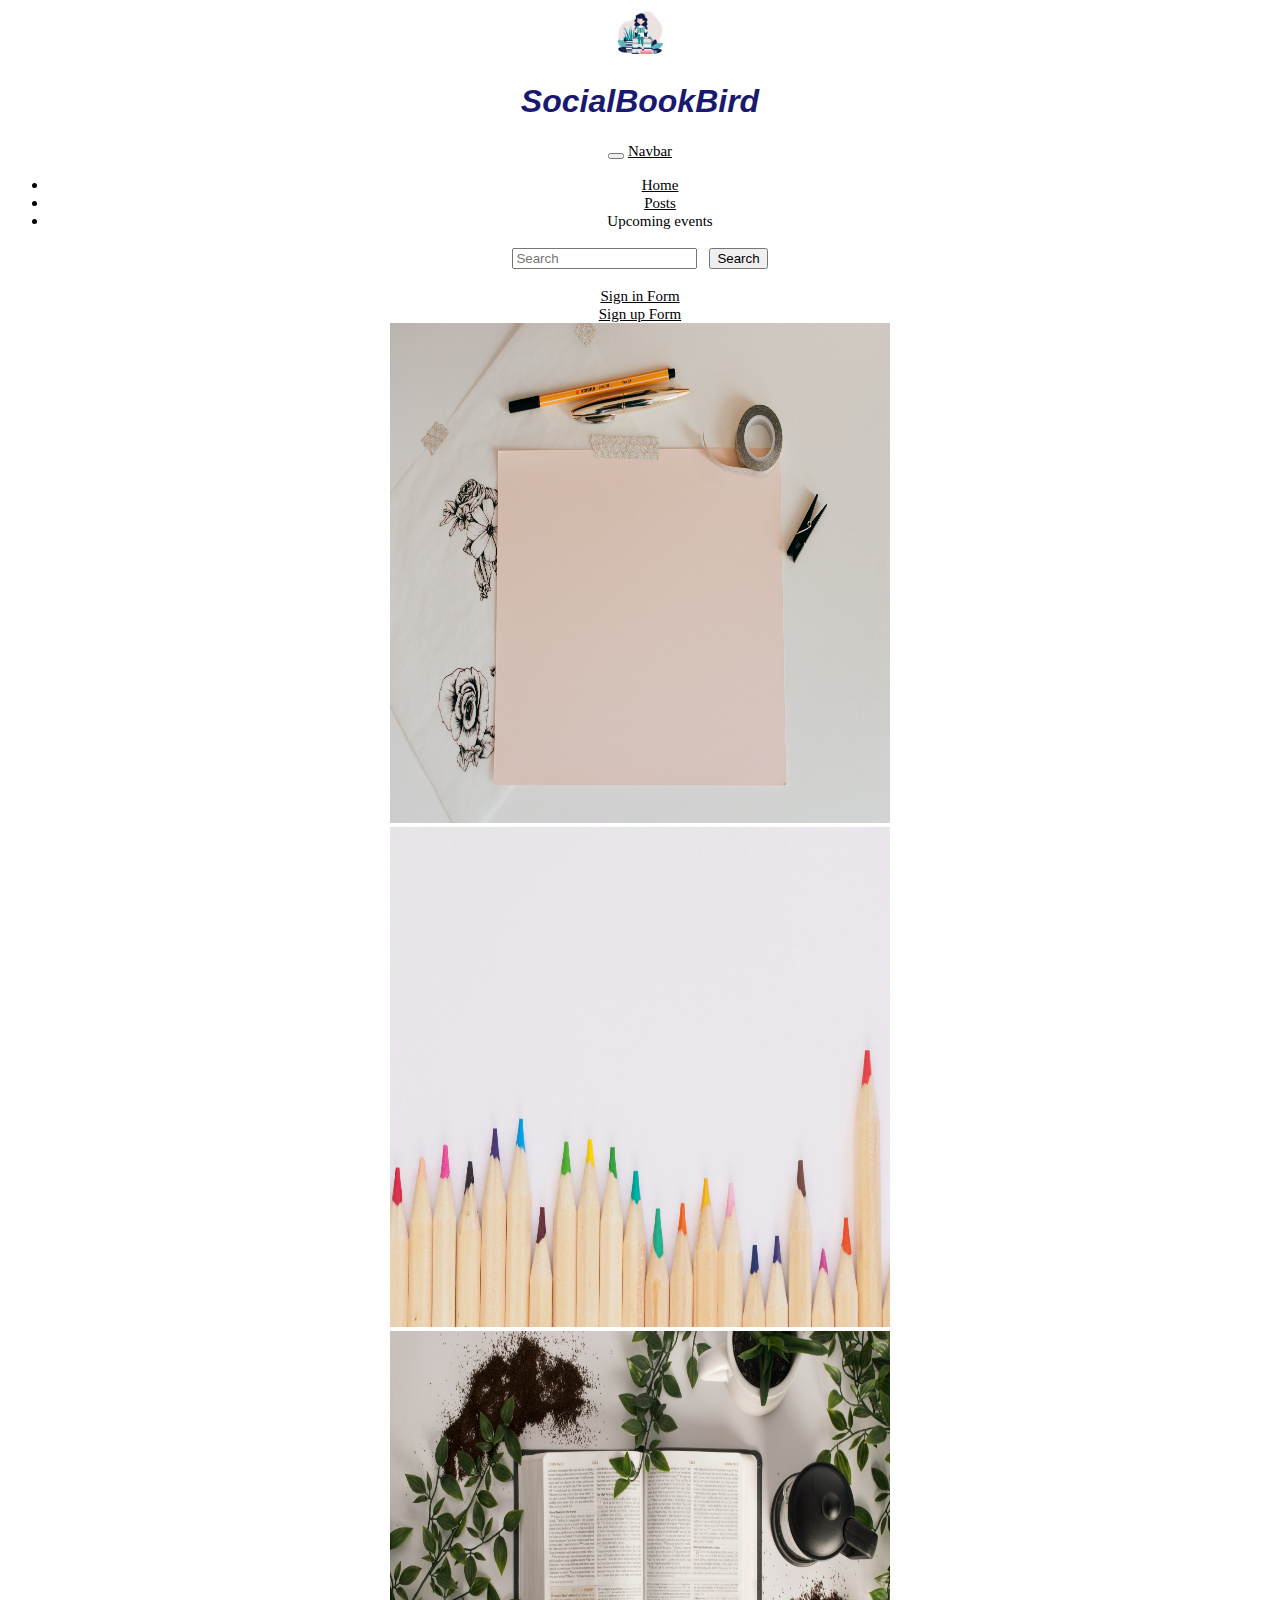
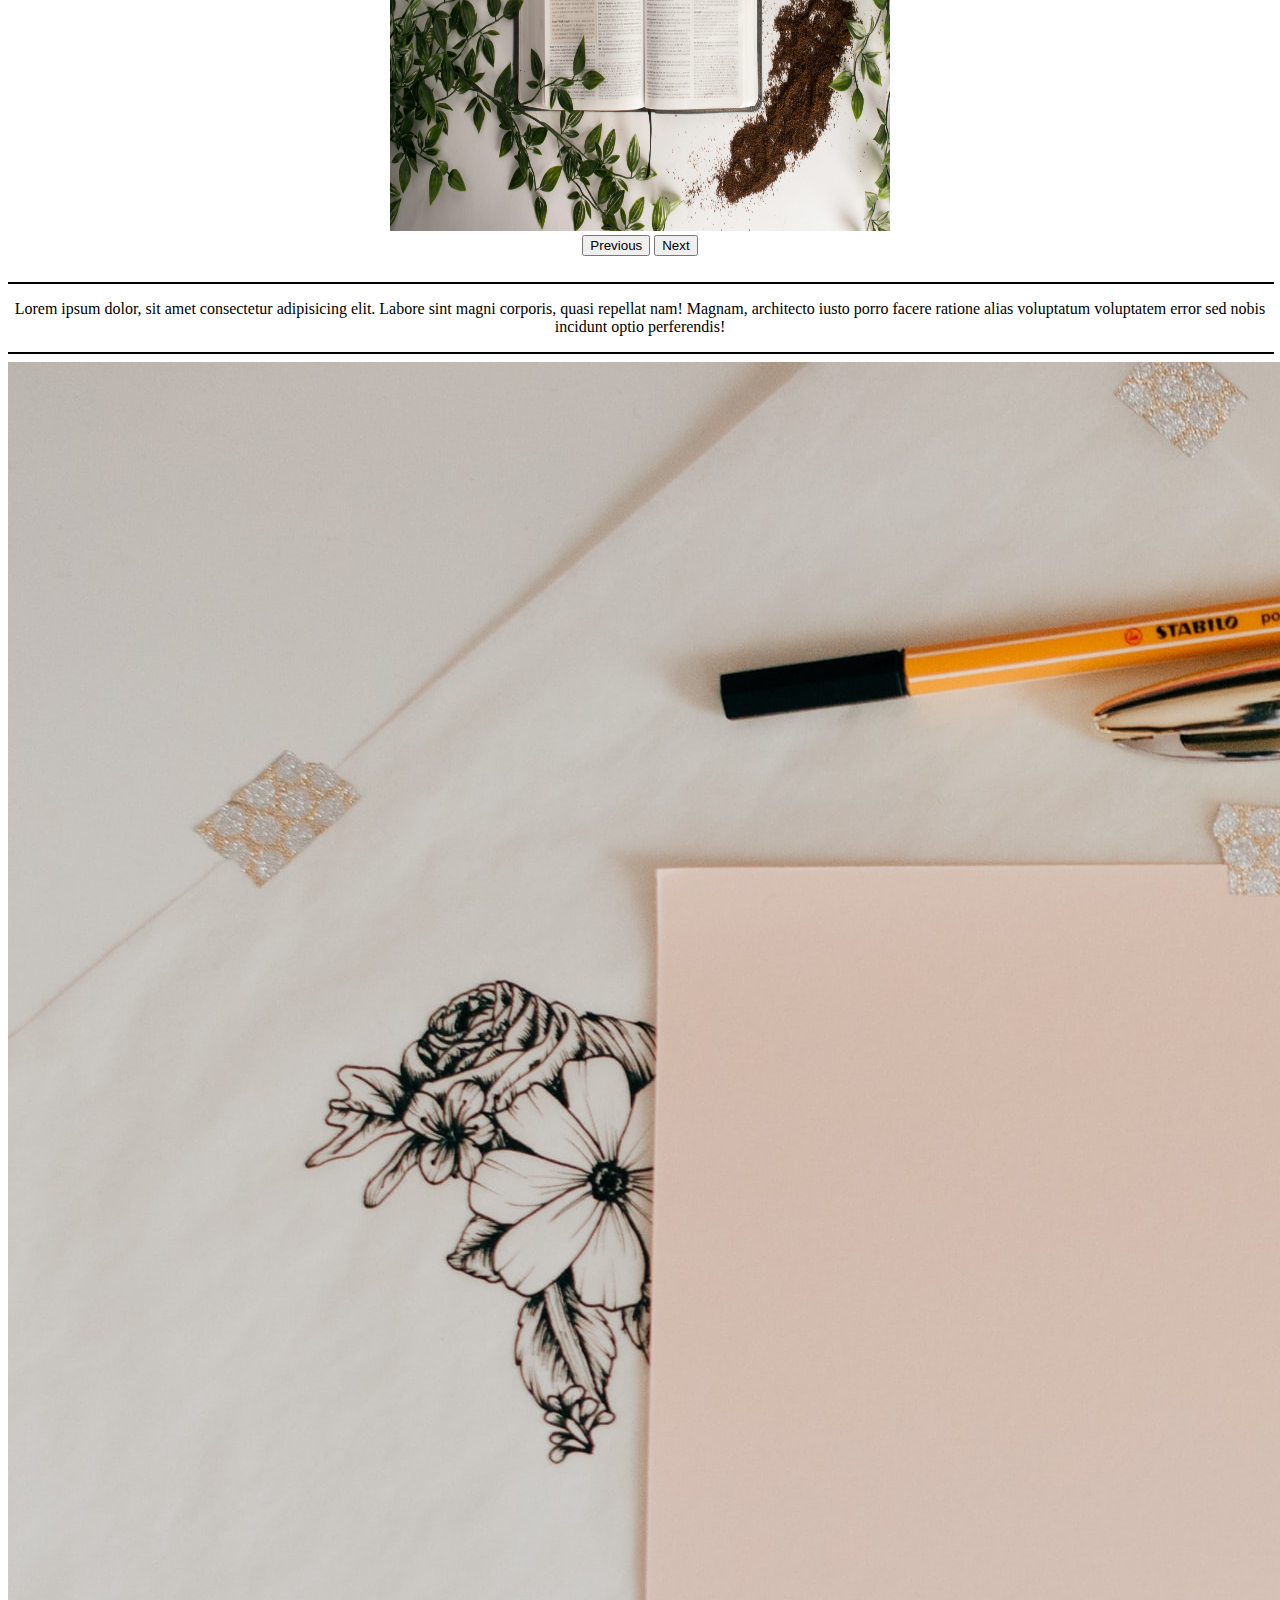
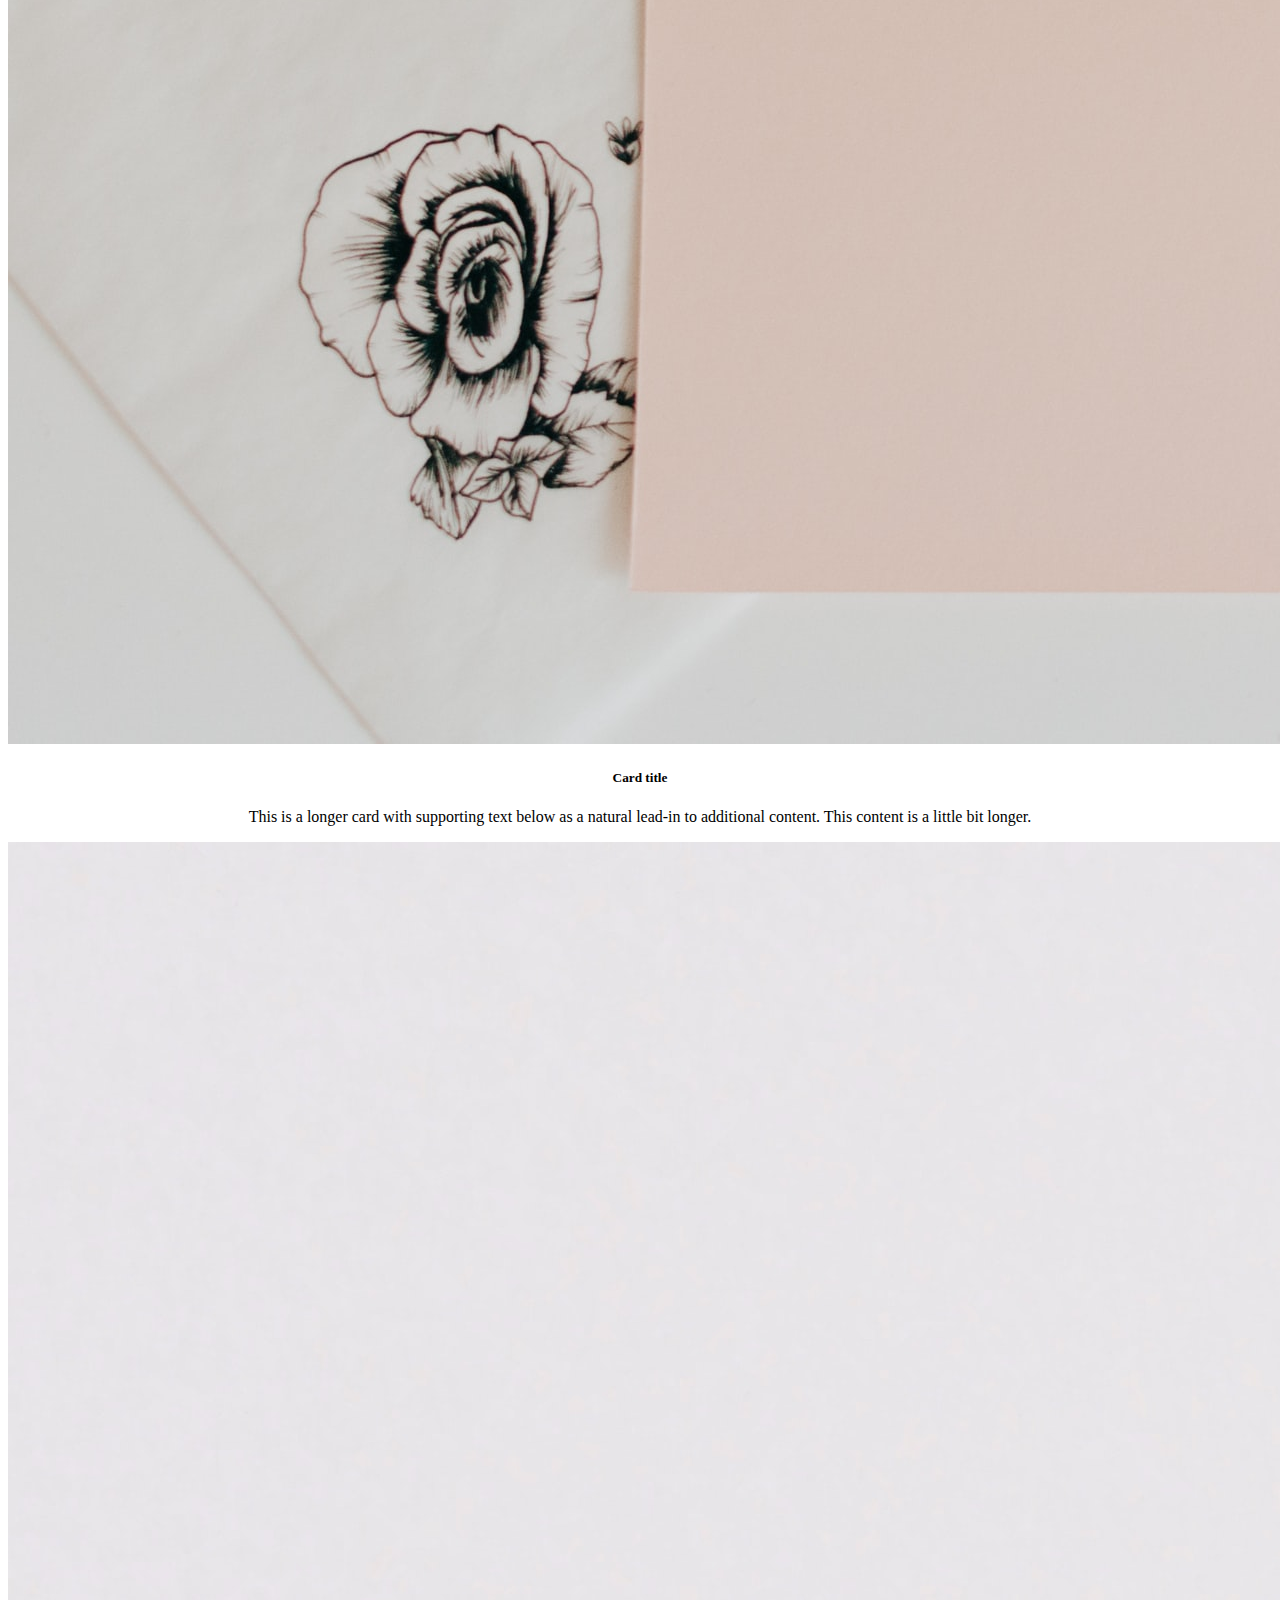
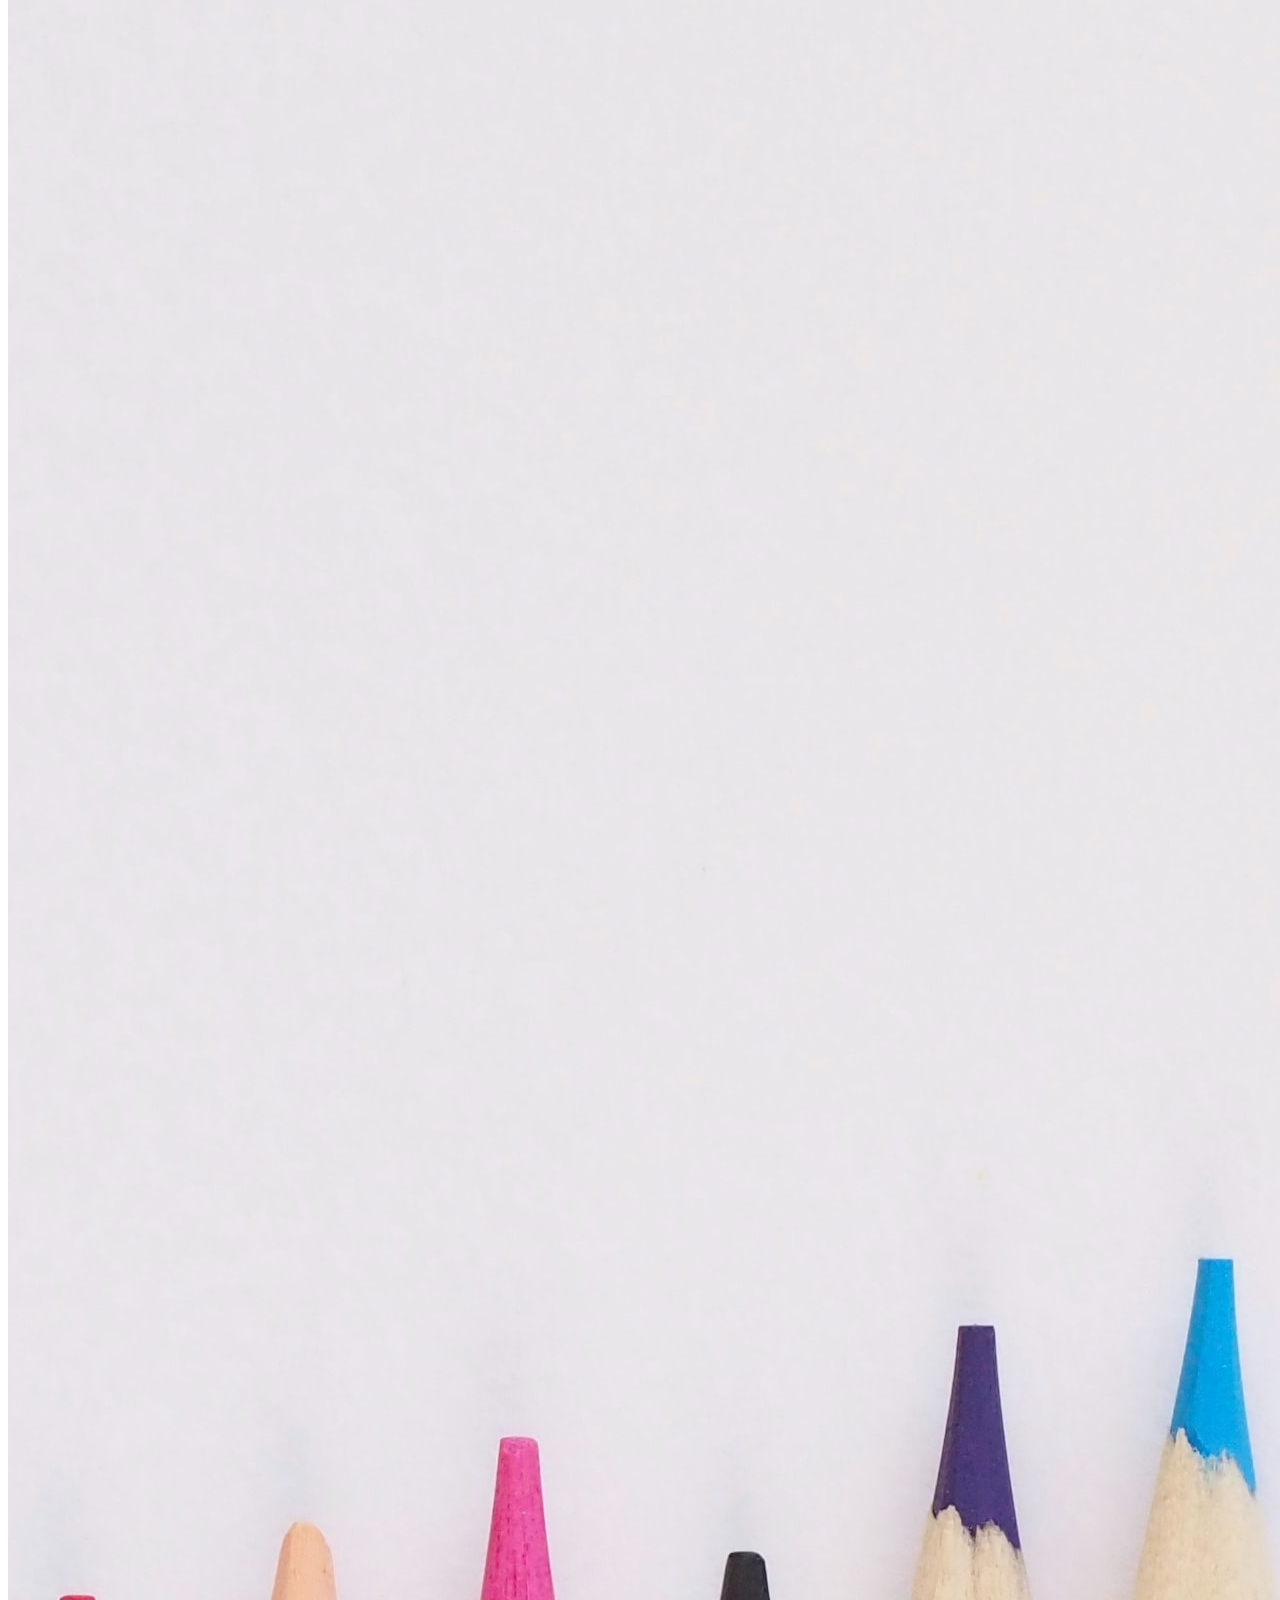
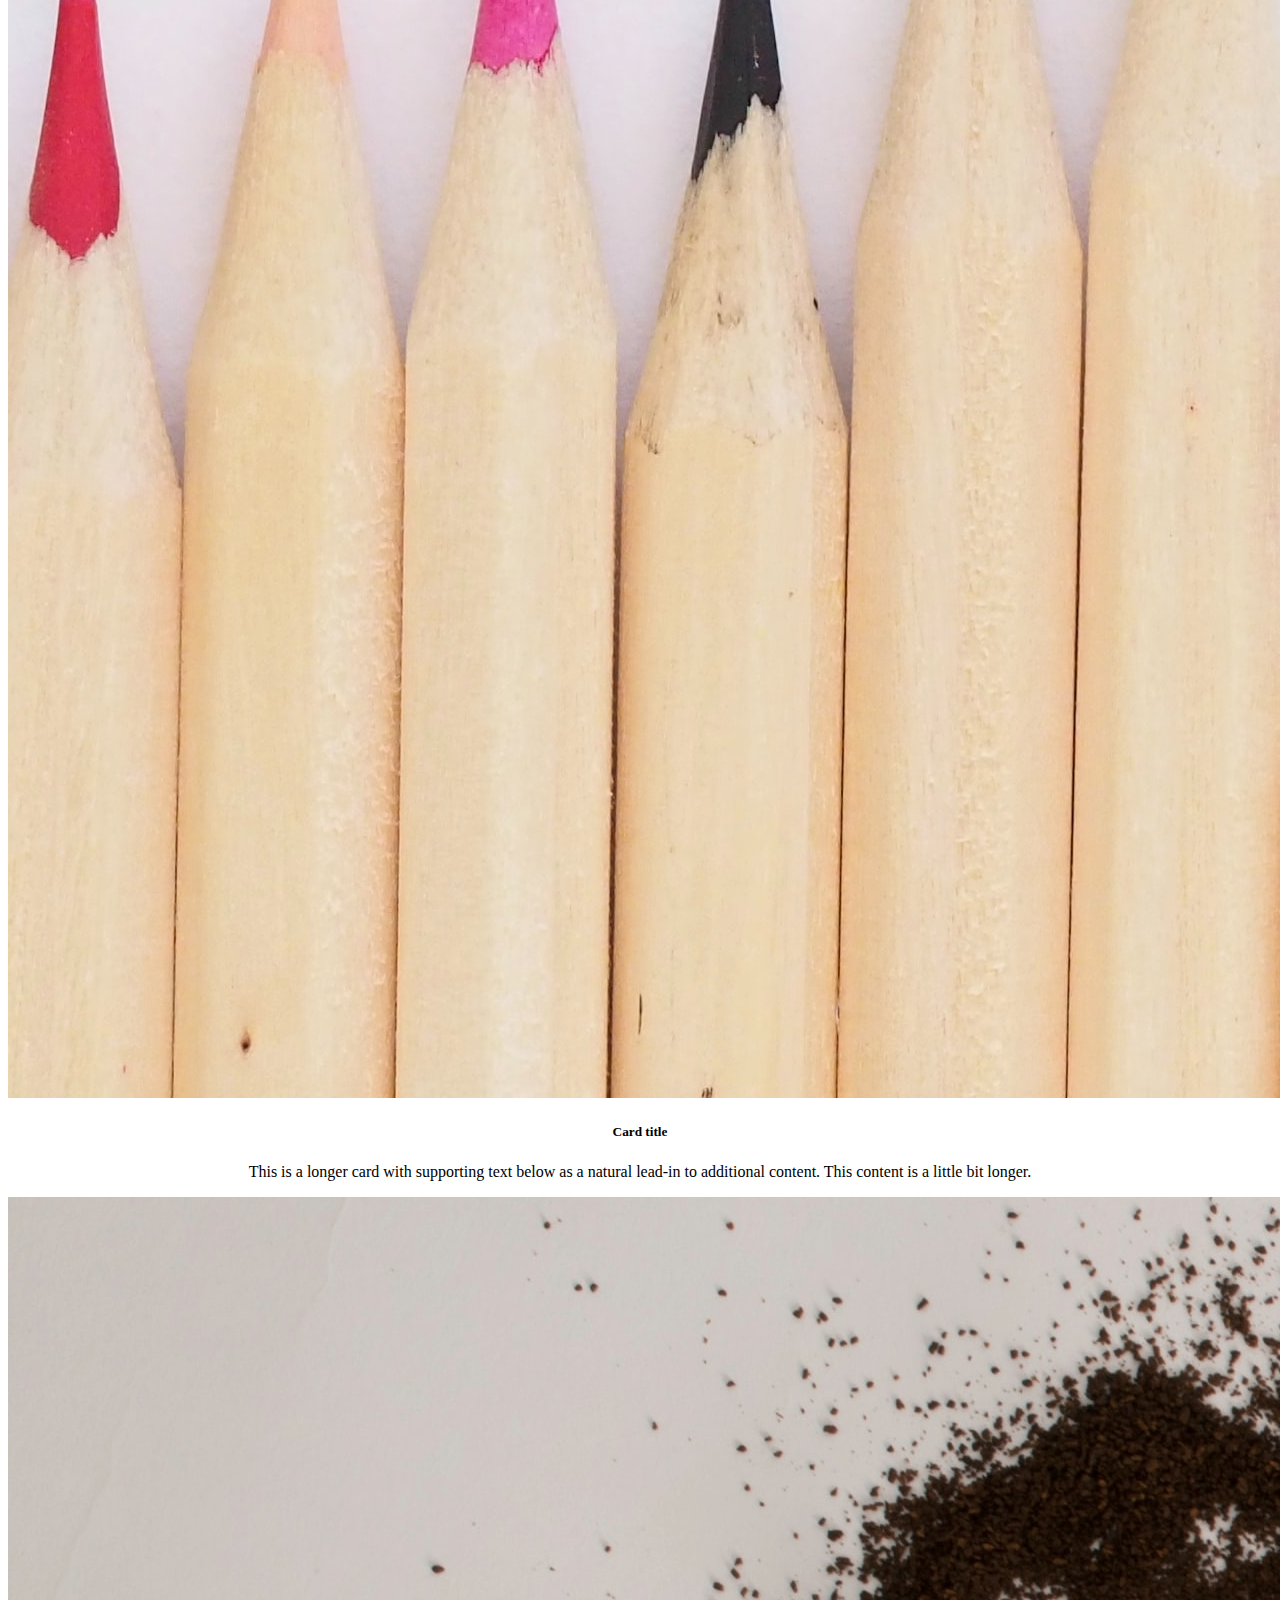
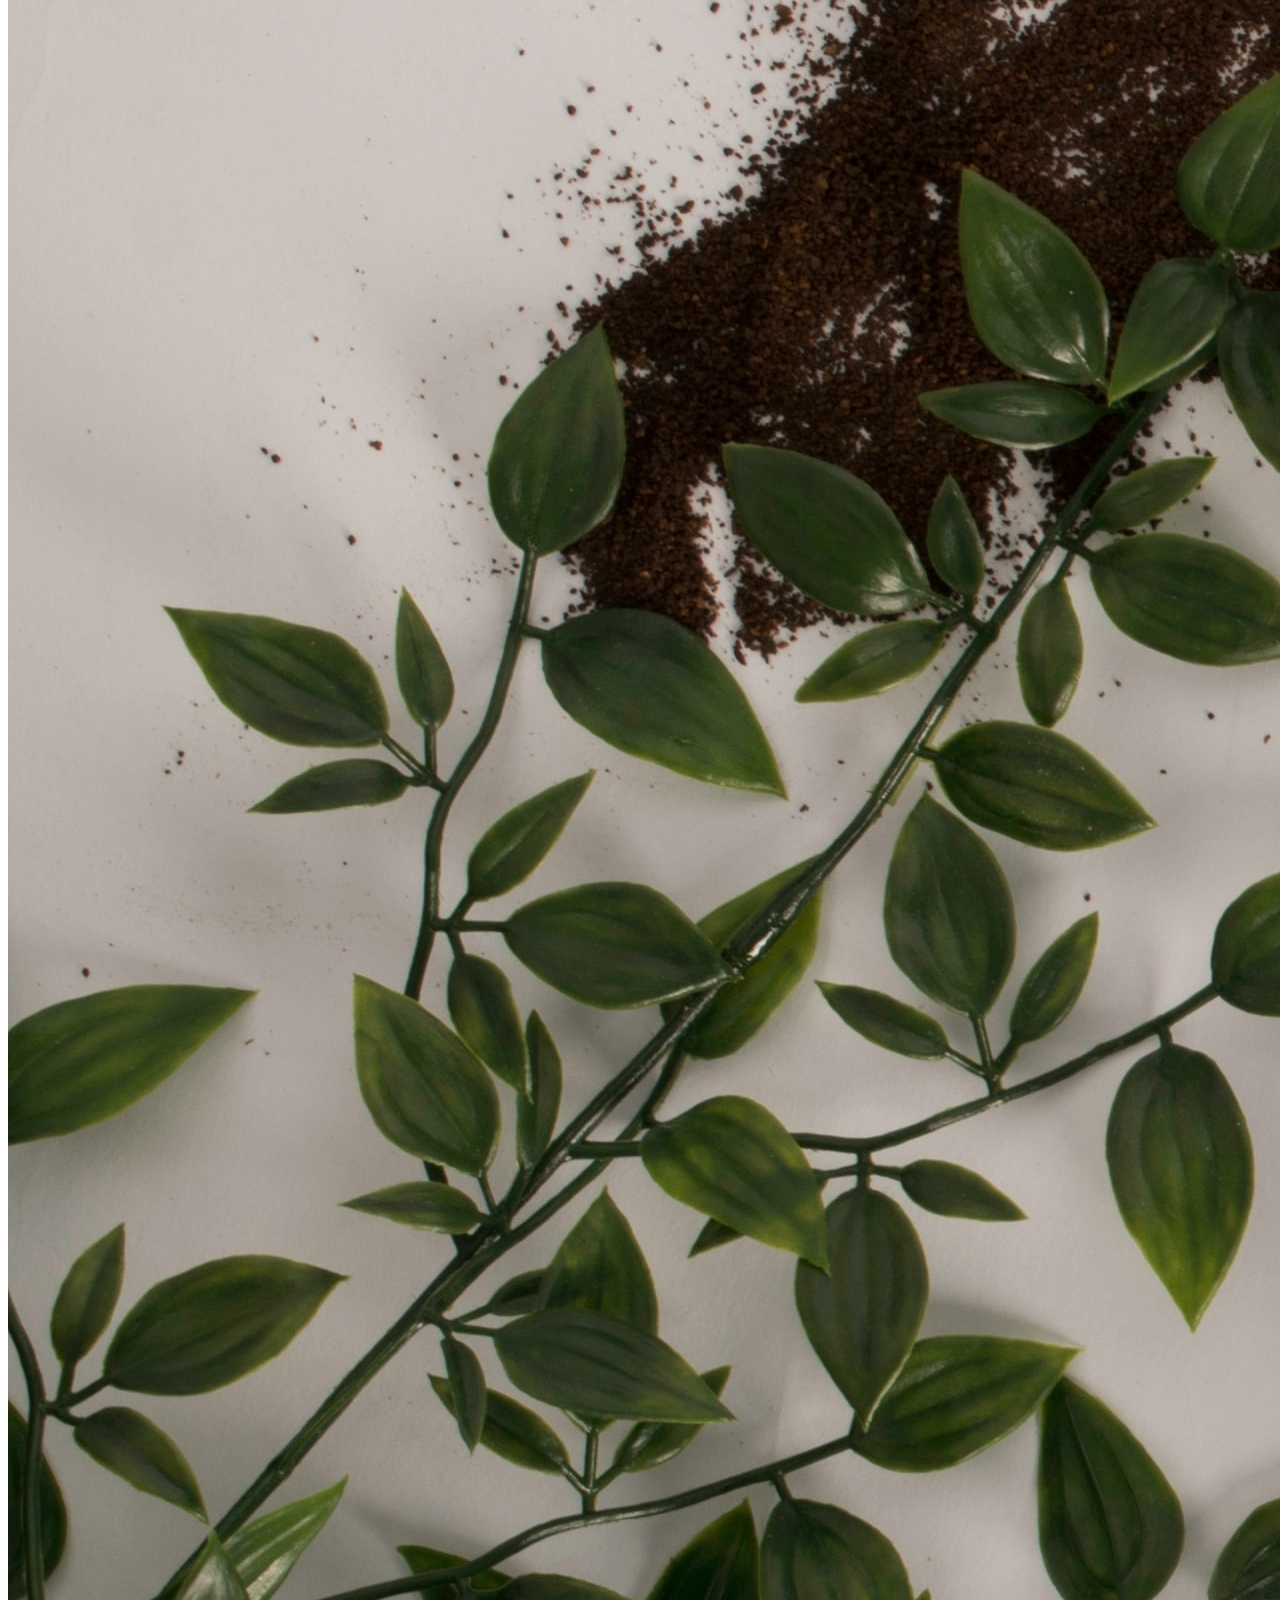
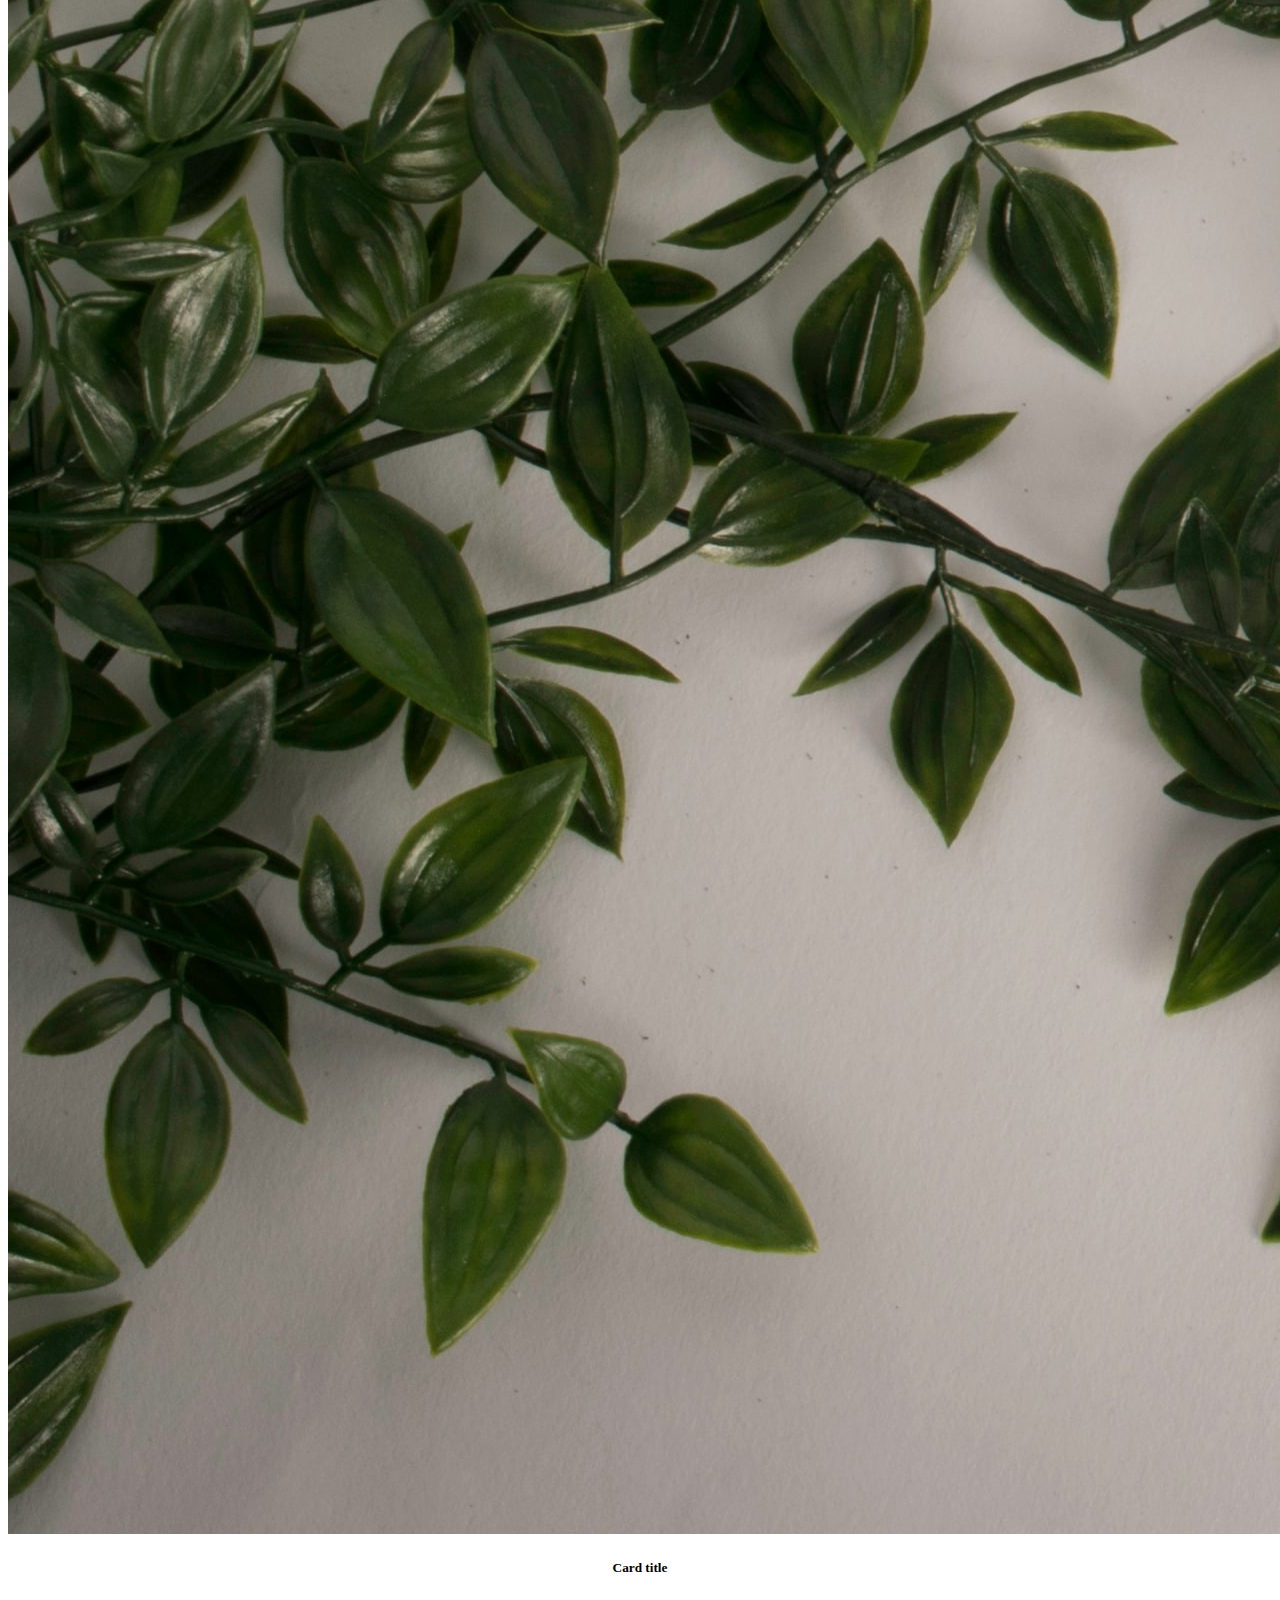
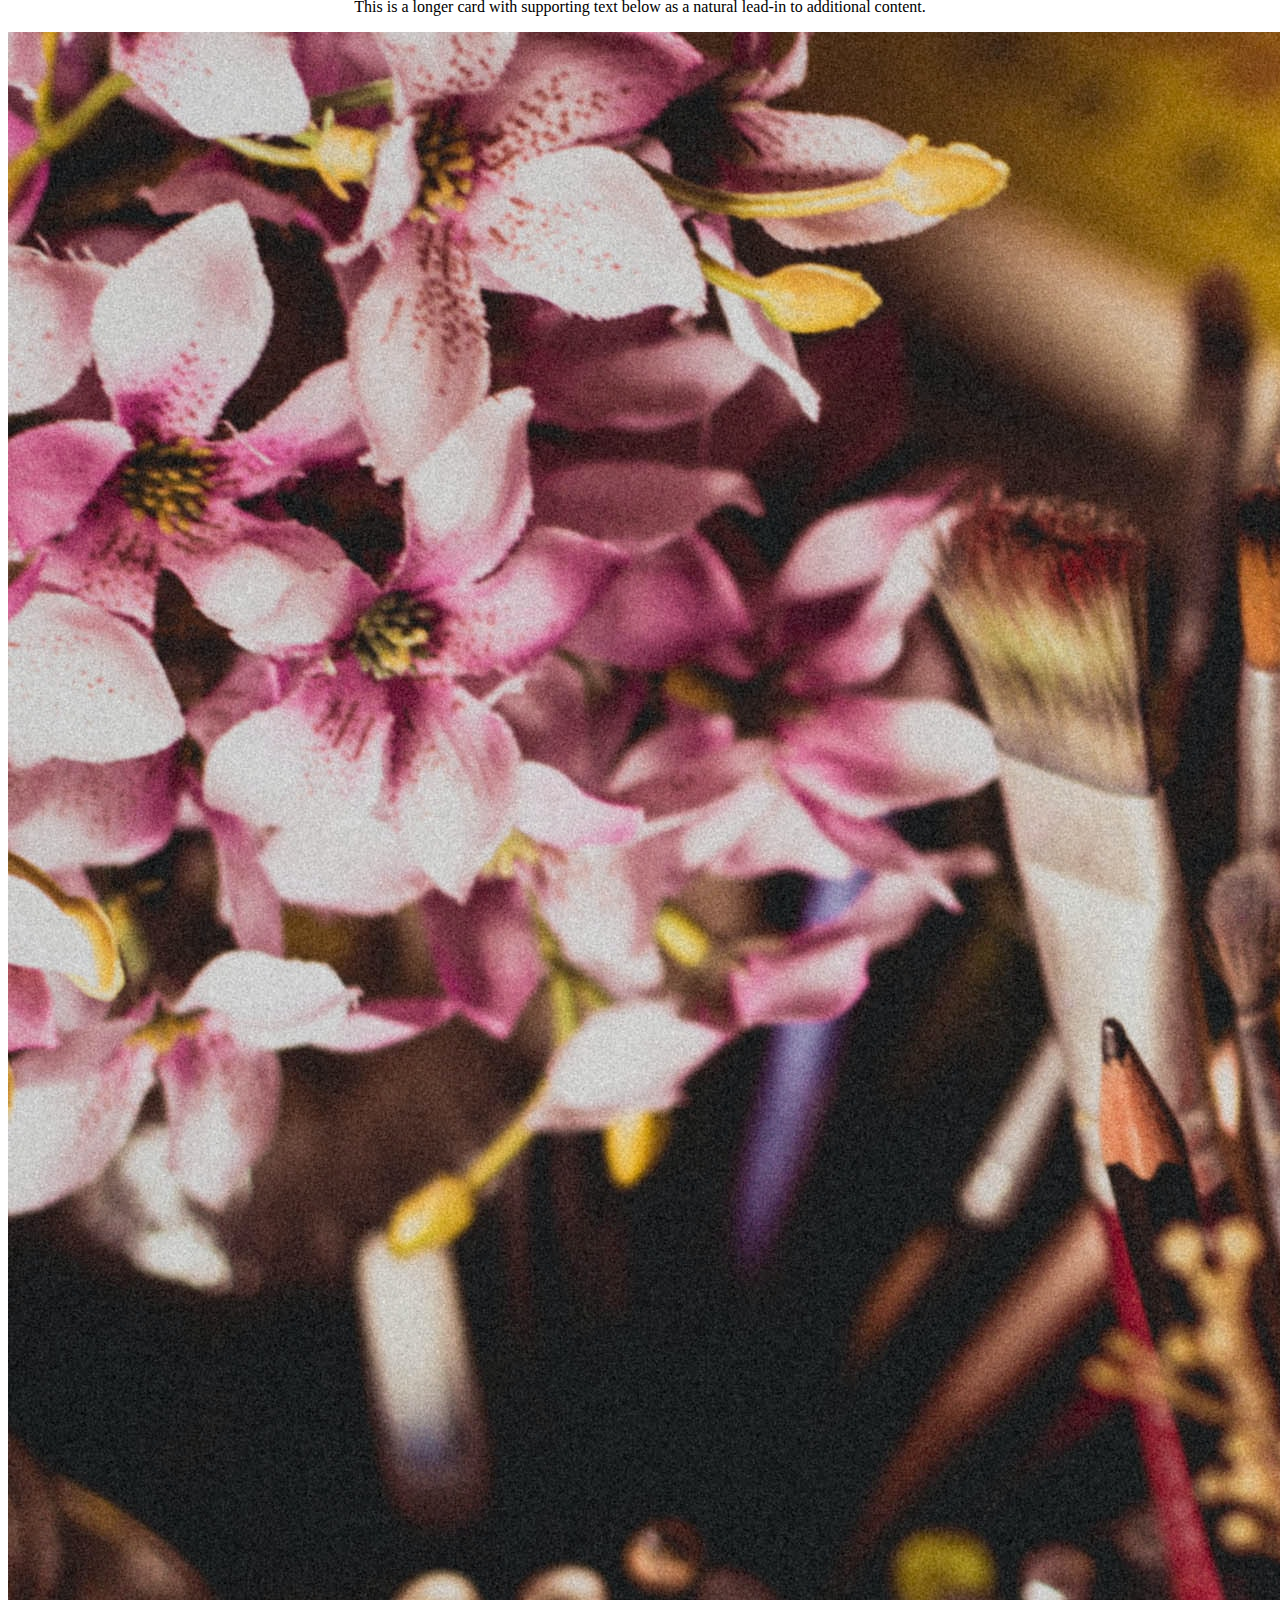
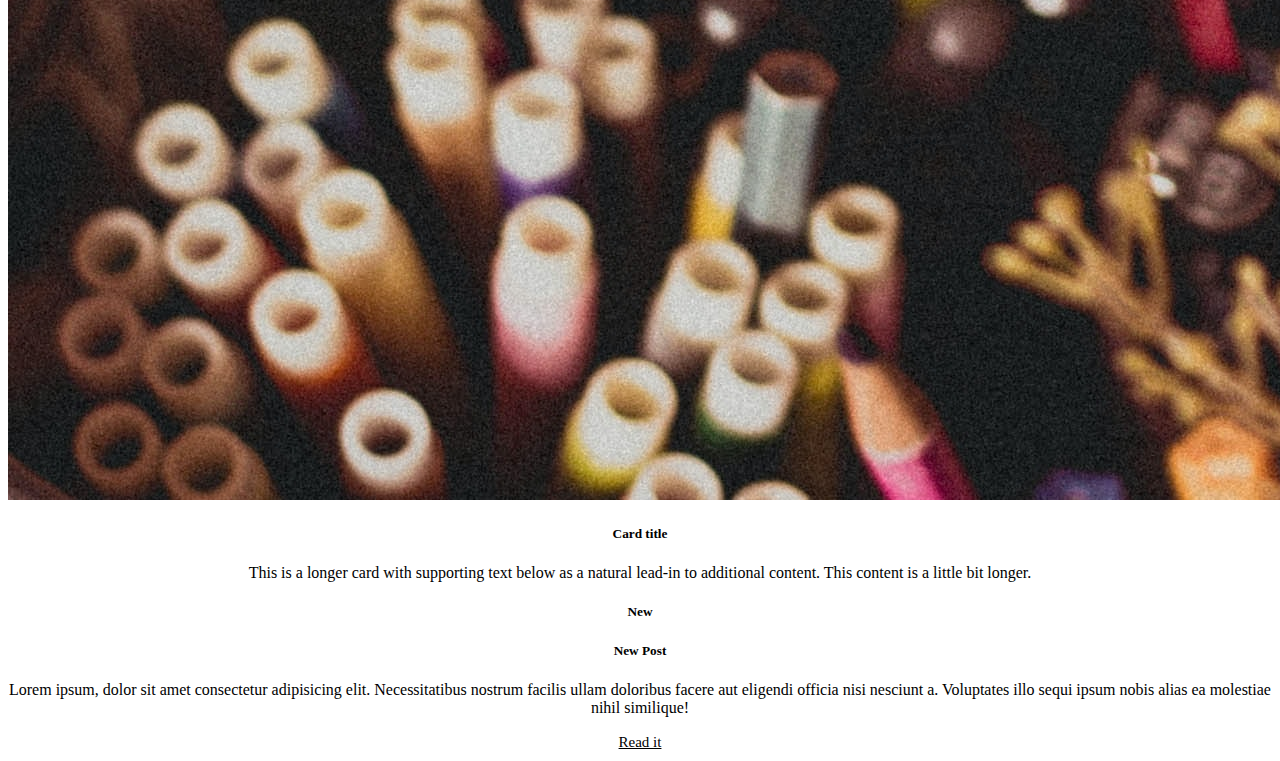
<file: index.html>
<!doctype html>
<html lang="en">
  <head>
    <link href="style.css" rel="stylesheet">
    <div>
      <a href="index.html"><img src="5.jpg" width="50px" height="50px" class="center"> </a>
      </div>
    <h1 class="text-center">SocialBookBird</h1>
    <title>SocialBookBird</title>
    <meta charset="utf-8">
    <meta name="viewport" content="width=device-width, initial-scale=1">
    <link href="https://cdn.jsdelivr.net/npm/bootstrap@5.3.0-alpha1/dist/css/bootstrap.min.css" rel="stylesheet" integrity="sha384-GLhlTQ8iRABdZLl6O3oVMWSktQOp6b7In1Zl3/Jr59b6EGGoI1aFkw7cmDA6j6gD" crossorigin="anonymous">
   
  
  </head>
  <body>
    <!--Navbar-->
    <nav class="navbar navbar-expand-lg bg-body-tertiary">
      <div class="container-fluid">
        <button class="navbar-toggler" type="button" data-bs-toggle="collapse" data-bs-target="#navbarTogglerDemo03" aria-controls="navbarTogglerDemo03" aria-expanded="false" aria-label="Toggle navigation">
          <span class="navbar-toggler-icon"></span>
        </button>
        <a class="navbar-brand" href="#">Navbar</a>
        <div class="collapse navbar-collapse" id="navbarTogglerDemo03">
          <ul class="navbar-nav me-auto mb-2 mb-lg-0">
            <li class="nav-item">
              <a class="nav-link active" aria-current="page" href="#">Home</a>
            </li>
            <li class="nav-item">
              <a class="nav-link" href="#">Posts</a>
            </li>
            <li class="nav-item">
              <a class="nav-link disabled">Upcoming events</a>
            </li>
          </ul>
          <form class="d-flex" role="search">
            <input class="form-control me-2" type="search" placeholder="Search" aria-label="Search">
            <button class="btn btn-outline-success" type="submit">Search</button>
          </form>
        </div>
      </div>
      <br>
      <a href="D:\Web Development Course\Socialbookbird\Sign in form.html">Sign in Form</a>
          <br> 
          <a href="D:\Web Development Course\Socialbookbird\Sign up form.html">Sign up Form</a>
    </nav>
<!--Image holder-->
<div id="carouselExampleAutoplaying" class="carousel slide" data-bs-ride="carousel">
  <div class="carousel-inner">
    <div class="carousel-item active">
      <img src="1.jpg" class="d-block w-100" alt="image" height="500" width="500">
    </div>
    <div class="carousel-item">
      <img src="2.jpg" class="d-block w-100" alt="image" height="500" width="500">
    </div>
    <div class="carousel-item">
      <img src="3.jpg" class="d-block w-100" alt="image" height="500" width="500">
    </div>
  </div>
  <button class="carousel-control-prev" type="button" data-bs-target="#carouselExampleAutoplaying" data-bs-slide="prev">
    <span class="carousel-control-prev-icon" aria-hidden="true"></span>
    <span class="visually-hidden">Previous</span>
  </button>
  <button class="carousel-control-next" type="button" data-bs-target="#carouselExampleAutoplaying" data-bs-slide="next">
    <span class="carousel-control-next-icon" aria-hidden="true"></span>
    <span class="visually-hidden">Next</span>
  </button>
</div>

<br>
<hr style="width:100%;text-align:left;margin-left:0" color="black">
<p class="text-center">Lorem ipsum dolor, sit amet consectetur adipisicing elit. Labore sint magni corporis, quasi repellat nam! Magnam, architecto iusto porro facere ratione alias voluptatum voluptatem error sed nobis incidunt optio perferendis!</p>
<hr style="width:100%;text-align:left;margin-left:0" color="black">

<!--posts-->
<div class="row row-cols-1 row-cols-md-2 g-4">
  <div class="col">
    <div class="card">
      <img src="1.jpg" class="card-img-top" alt="post">
      <div class="card-body">
        <h5 class="card-title">Card title</h5> 
        <p class="card-text">This is a longer card with supporting text below as a natural lead-in to additional content. This content is a little bit longer.</p>
      </div>
    </div>
  </div>
  <div class="col">
    <div class="card">
      <img src="2.jpg" class="card-img-top" alt="post">
      <div class="card-body">
        <h5 class="card-title">Card title</h5>
        <p class="card-text">This is a longer card with supporting text below as a natural lead-in to additional content. This content is a little bit longer.</p>
      </div>
    </div>
  </div>
  <div class="col">
    <div class="card">
      <img src="3.jpg" class="card-img-top" alt="post">
      <div class="card-body">
        <h5 class="card-title">Card title</h5>
        <p class="card-text">This is a longer card with supporting text below as a natural lead-in to additional content.</p>
      </div>
    </div>
  </div>
  <div class="col">
    <div class="card">
      <img src="4.jpg" class="card-img-top" alt="post">
      <div class="card-body">
        <h5 class="card-title">Card title</h5>
        <p class="card-text">This is a longer card with supporting text below as a natural lead-in to additional content. This content is a little bit longer.</p>
      </div>
    </div>
  </div>
</div>

<div class="card">
  <h5 class="card-header">New</h5>
  <div class="card-body">
    <h5 class="card-title">New Post</h5>
    <p class="card-text">Lorem ipsum, dolor sit amet consectetur adipisicing elit. Necessitatibus nostrum facilis ullam doloribus facere aut eligendi officia nisi nesciunt a. Voluptates illo sequi ipsum nobis alias ea molestiae nihil similique!</p>
    <a href="#" class="btn btn-primary">Read it</a>
  </div>
</div>

    <script src="https://cdn.jsdelivr.net/npm/bootstrap@5.3.0-alpha1/dist/js/bootstrap.bundle.min.js" integrity="sha384-w76AqPfDkMBDXo30jS1Sgez6pr3x5MlQ1ZAGC+nuZB+EYdgRZgiwxhTBTkF7CXvN" crossorigin="anonymous"></script>
  </body>
</html>
</file>
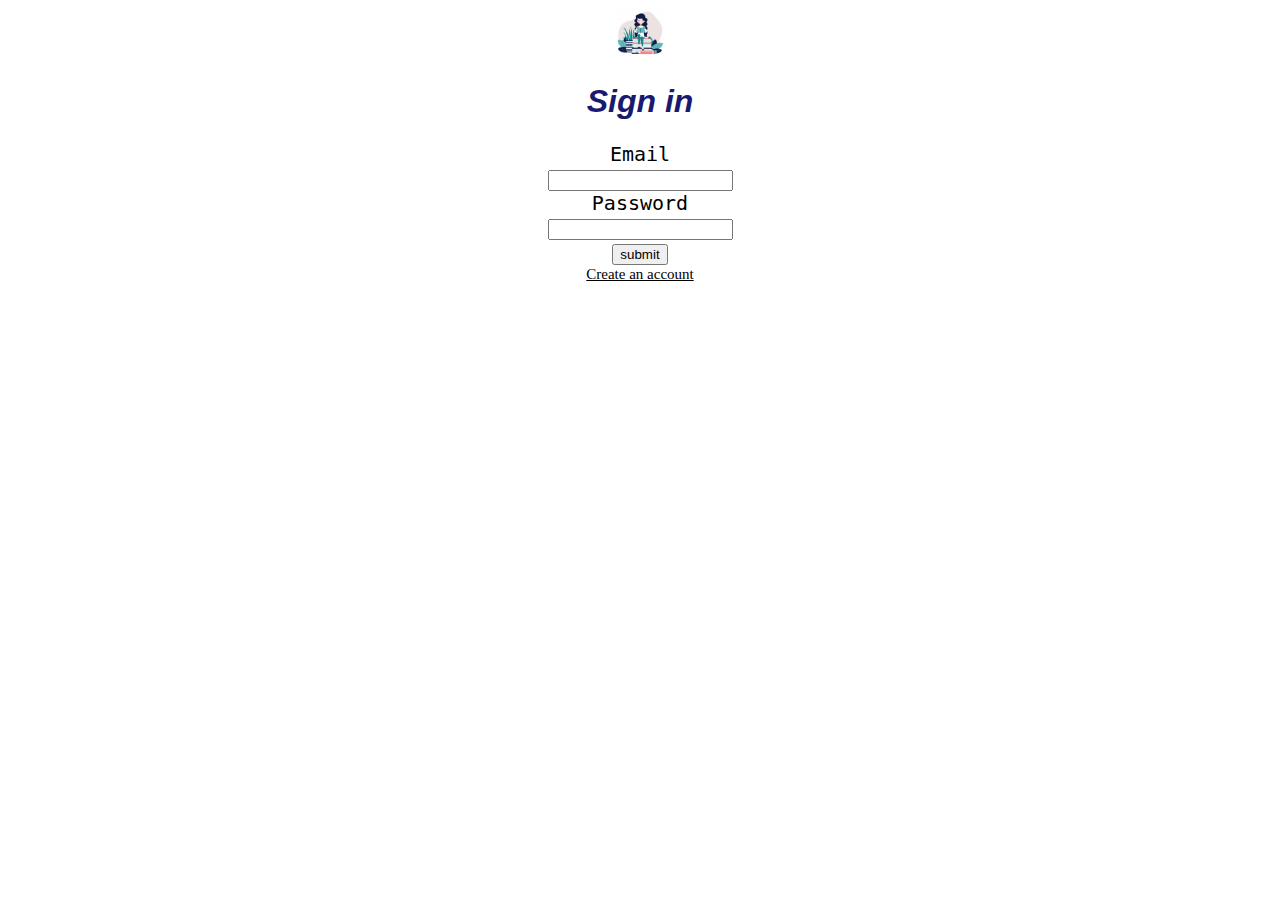
<file: Sign in form.html>
<!DOCTYPE html>
<head>
  <a href="index.html"><img src="5.jpg" width="50px" height="50px" class="center"> </a>
    <title>Sign in form</title>
    <link href="https://cdn.jsdelivr.net/npm/bootstrap@5.3.0-alpha1/dist/css/bootstrap.min.css" rel="stylesheet" integrity="sha384-GLhlTQ8iRABdZLl6O3oVMWSktQOp6b7In1Zl3/Jr59b6EGGoI1aFkw7cmDA6j6gD" crossorigin="anonymous">
  <meta charset="utf-8">
    <meta name="viewport" content="width=device-width, initial-scale=1">
    <link rel="stylesheet" href="style.css">
</head>

<body>
  
    <h1>Sign in</h1>
    <div>
      <form>
      <label for="email">Email</label><br>
      <input type="email" name="Email"><br>
      <label for="password">Password</label><br>
      <input type="password" name="Password"><br>
      <button for="submit">submit</button>
</form>
</div>
<a href="Sign up form.html">Create an account</a>
<script src="https://cdn.jsdelivr.net/npm/bootstrap@5.3.0-alpha1/dist/js/bootstrap.bundle.min.js" integrity="sha384-w76AqPfDkMBDXo30jS1Sgez6pr3x5MlQ1ZAGC+nuZB+EYdgRZgiwxhTBTkF7CXvN" crossorigin="anonymous"></script>


</body>


</html>
</file>
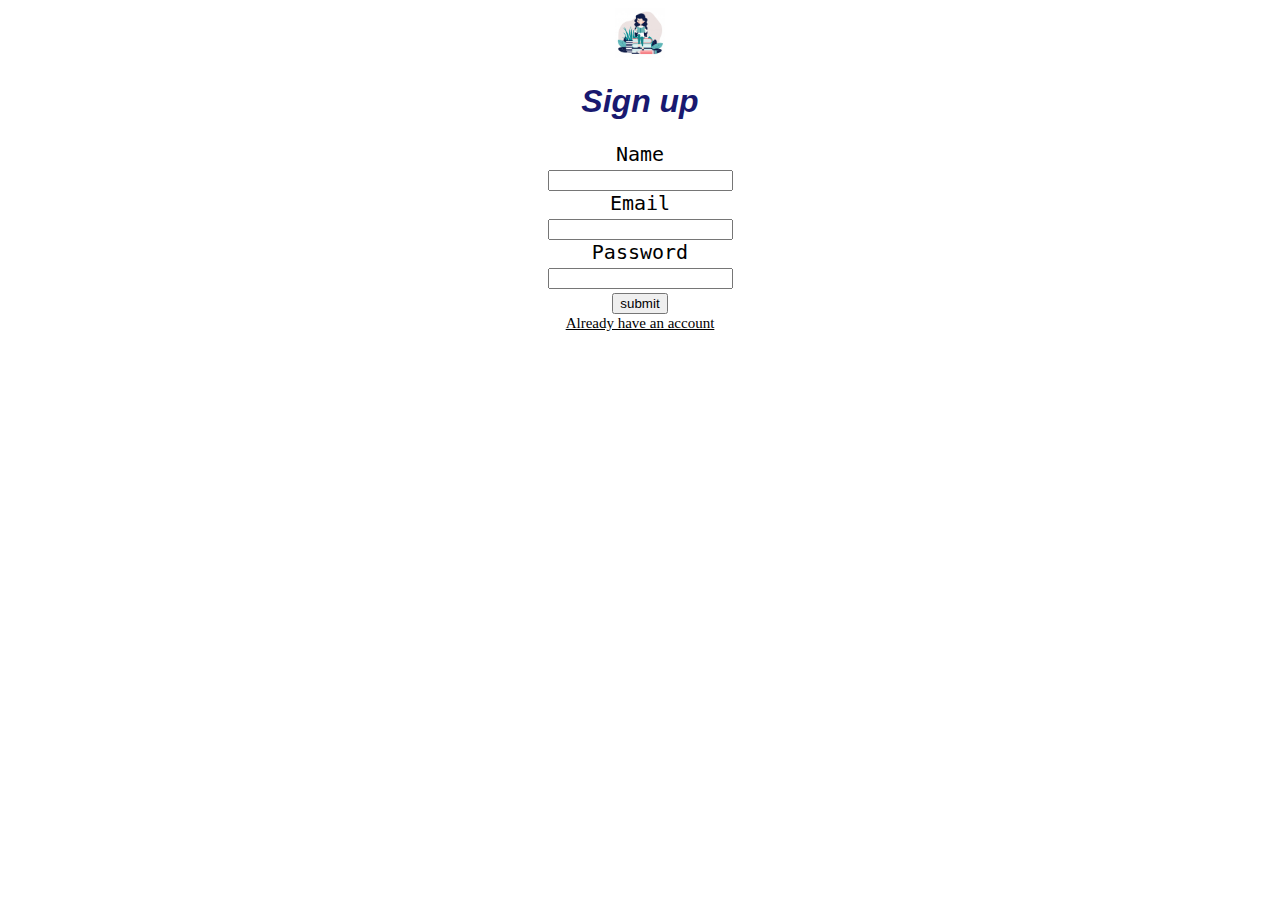
<file: Sign up form.html>
<!DOCTYPE html>
<head>
    <a href="index.html"><img src="5.jpg" width="50px" height="50px" class="center"> </a>
    <title>Sign up form</title>
    <link href="https://cdn.jsdelivr.net/npm/bootstrap@5.3.0-alpha1/dist/css/bootstrap.min.css" rel="stylesheet" integrity="sha384-GLhlTQ8iRABdZLl6O3oVMWSktQOp6b7In1Zl3/Jr59b6EGGoI1aFkw7cmDA6j6gD" crossorigin="anonymous">
    <link rel="stylesheet" href="style.css">
    <meta charset="utf-8">
    <meta name="viewport" content="width=device-width, initial-scale=1">
    <link rel="stylesheet" href="style.css">
</head>

<body>
    <h1>Sign up</h1>
    <form>
        <label for="Name">Name</label><br>
        <input type="text" name="Name"><br>
        <label for="Name">Email</label><br>
        <input type="email" name="email"><br>
        <label for="password">Password</label><br>
        <input type="password" name="Password"><br>
        <button for="submit">submit</button>
</form>
<a href="Sign in form.html">Already have an account</a>
<script src="https://cdn.jsdelivr.net/npm/bootstrap@5.3.0-alpha1/dist/js/bootstrap.bundle.min.js" integrity="sha384-w76AqPfDkMBDXo30jS1Sgez6pr3x5MlQ1ZAGC+nuZB+EYdgRZgiwxhTBTkF7CXvN" crossorigin="anonymous"></script>


</body>

</html>
</file>
<file: style.css>
html {
    text-align: center;
    text-align: 
}
    

a{
   color: black;
}
h1 {
    color: MidnightBlue;
    font-style: italic;
    font-family: Helvetica;
}

title {
    color:navy;
    font-style: italic;
    font-family: Helvetica;
}


form{
    align-items: center;
    font-family: monospace;
    font-size: 20px;

}

a{
    color:black;
    font-size: 15px;
}
</file>
